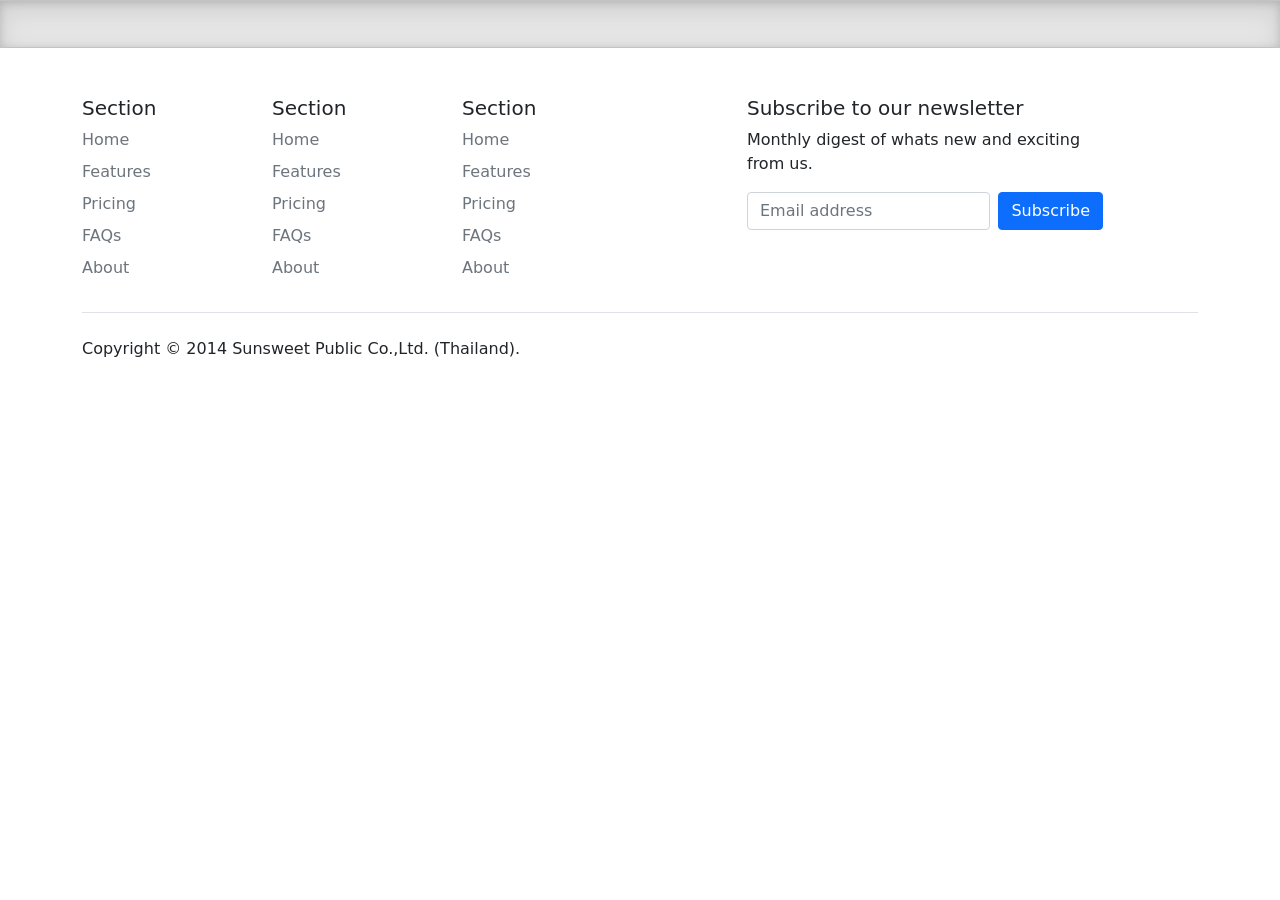
<file: footer-en.html>
<!doctype html>
<html lang="en">
  <head>
    <meta charset="utf-8">
    <meta name="viewport" content="width=device-width, initial-scale=1">
    <meta name="description" content="">
    <meta name="author" content="sunsweetthai">
    <meta name="generator" content="sunsweetthai">
    <title></title>

    <link rel="canonical" href="https://getbootstrap.com/docs/5.1/examples/footers/">

    

    <!-- Bootstrap core CSS -->
<link href="assets/css/bootstrap.min.css" rel="stylesheet">

    <style>
      .bd-placeholder-img {
        font-size: 1.125rem;
        text-anchor: middle;
        -webkit-user-select: none;
        -moz-user-select: none;
        user-select: none;
      }

      @media (min-width: 768px) {
        .bd-placeholder-img-lg {
          font-size: 3.5rem;
        }
      }
    </style>

    
    <!-- Custom styles for this template -->
    <link href="assets/css/footers.css" rel="stylesheet">
  </head>
  <body>
    

<div class="b-example-divider"></div>


<div class="container">
  <footer class="py-5 pb-0">
    <div class="row">
      <div class="col-2">
        <h5>Section</h5>
        <ul class="nav flex-column">
          <li class="nav-item mb-2"><a href="#" class="nav-link p-0 text-muted">Home</a></li>
          <li class="nav-item mb-2"><a href="#" class="nav-link p-0 text-muted">Features</a></li>
          <li class="nav-item mb-2"><a href="#" class="nav-link p-0 text-muted">Pricing</a></li>
          <li class="nav-item mb-2"><a href="#" class="nav-link p-0 text-muted">FAQs</a></li>
          <li class="nav-item mb-2"><a href="#" class="nav-link p-0 text-muted">About</a></li>
        </ul>
      </div>

      <div class="col-2">
        <h5>Section</h5>
        <ul class="nav flex-column">
          <li class="nav-item mb-2"><a href="#" class="nav-link p-0 text-muted">Home</a></li>
          <li class="nav-item mb-2"><a href="#" class="nav-link p-0 text-muted">Features</a></li>
          <li class="nav-item mb-2"><a href="#" class="nav-link p-0 text-muted">Pricing</a></li>
          <li class="nav-item mb-2"><a href="#" class="nav-link p-0 text-muted">FAQs</a></li>
          <li class="nav-item mb-2"><a href="#" class="nav-link p-0 text-muted">About</a></li>
        </ul>
      </div>

      <div class="col-2">
        <h5>Section</h5>
        <ul class="nav flex-column">
          <li class="nav-item mb-2"><a href="#" class="nav-link p-0 text-muted">Home</a></li>
          <li class="nav-item mb-2"><a href="#" class="nav-link p-0 text-muted">Features</a></li>
          <li class="nav-item mb-2"><a href="#" class="nav-link p-0 text-muted">Pricing</a></li>
          <li class="nav-item mb-2"><a href="#" class="nav-link p-0 text-muted">FAQs</a></li>
          <li class="nav-item mb-2"><a href="#" class="nav-link p-0 text-muted">About</a></li>
        </ul>
      </div>

      <div class="col-4 offset-1">
        <form>
          <h5>Subscribe to our newsletter</h5>
          <p>Monthly digest of whats new and exciting from us.</p>
          <div class="d-flex w-100 gap-2">
            <label for="newsletter1" class="visually-hidden">Email address</label>
            <input id="newsletter1" type="text" class="form-control" placeholder="Email address">
            <button class="btn btn-primary" type="button">Subscribe</button>
          </div>
        </form>
      </div>
    </div>

    <div class="d-flex justify-content-between py-4 my-4 pb-0 mb-0 border-top">
      <p>Copyright © 2014 Sunsweet Public Co.,Ltd. (Thailand).</p>
      <ul class="list-unstyled d-flex">
        <li class="ms-3"><a class="link-dark" href="#"><svg class="bi" width="24" height="24"><use xlink:href="#twitter"/></svg></a></li>
        <li class="ms-3"><a class="link-dark" href="#"><svg class="bi" width="24" height="24"><use xlink:href="#instagram"/></svg></a></li>
        <li class="ms-3"><a class="link-dark" href="#"><svg class="bi" width="24" height="24"><use xlink:href="#facebook"/></svg></a></li>
      </ul>
    </div>
  </footer>
</div>


    <script src="assets/js/bootstrap.bundle.min.js"></script>

      
  </body>
</html>
</file>
<file: assets/css/footers.css>
.b-example-divider {
  height: 3rem;
  background-color: rgba(0, 0, 0, .1);
  border: solid rgba(0, 0, 0, .15);
  border-width: 1px 0;
  box-shadow: inset 0 .5em 1.5em rgba(0, 0, 0, .1), inset 0 .125em .5em rgba(0, 0, 0, .15);
}

.bi {
  vertical-align: -.125em;
  fill: currentColor;
}
</file>
